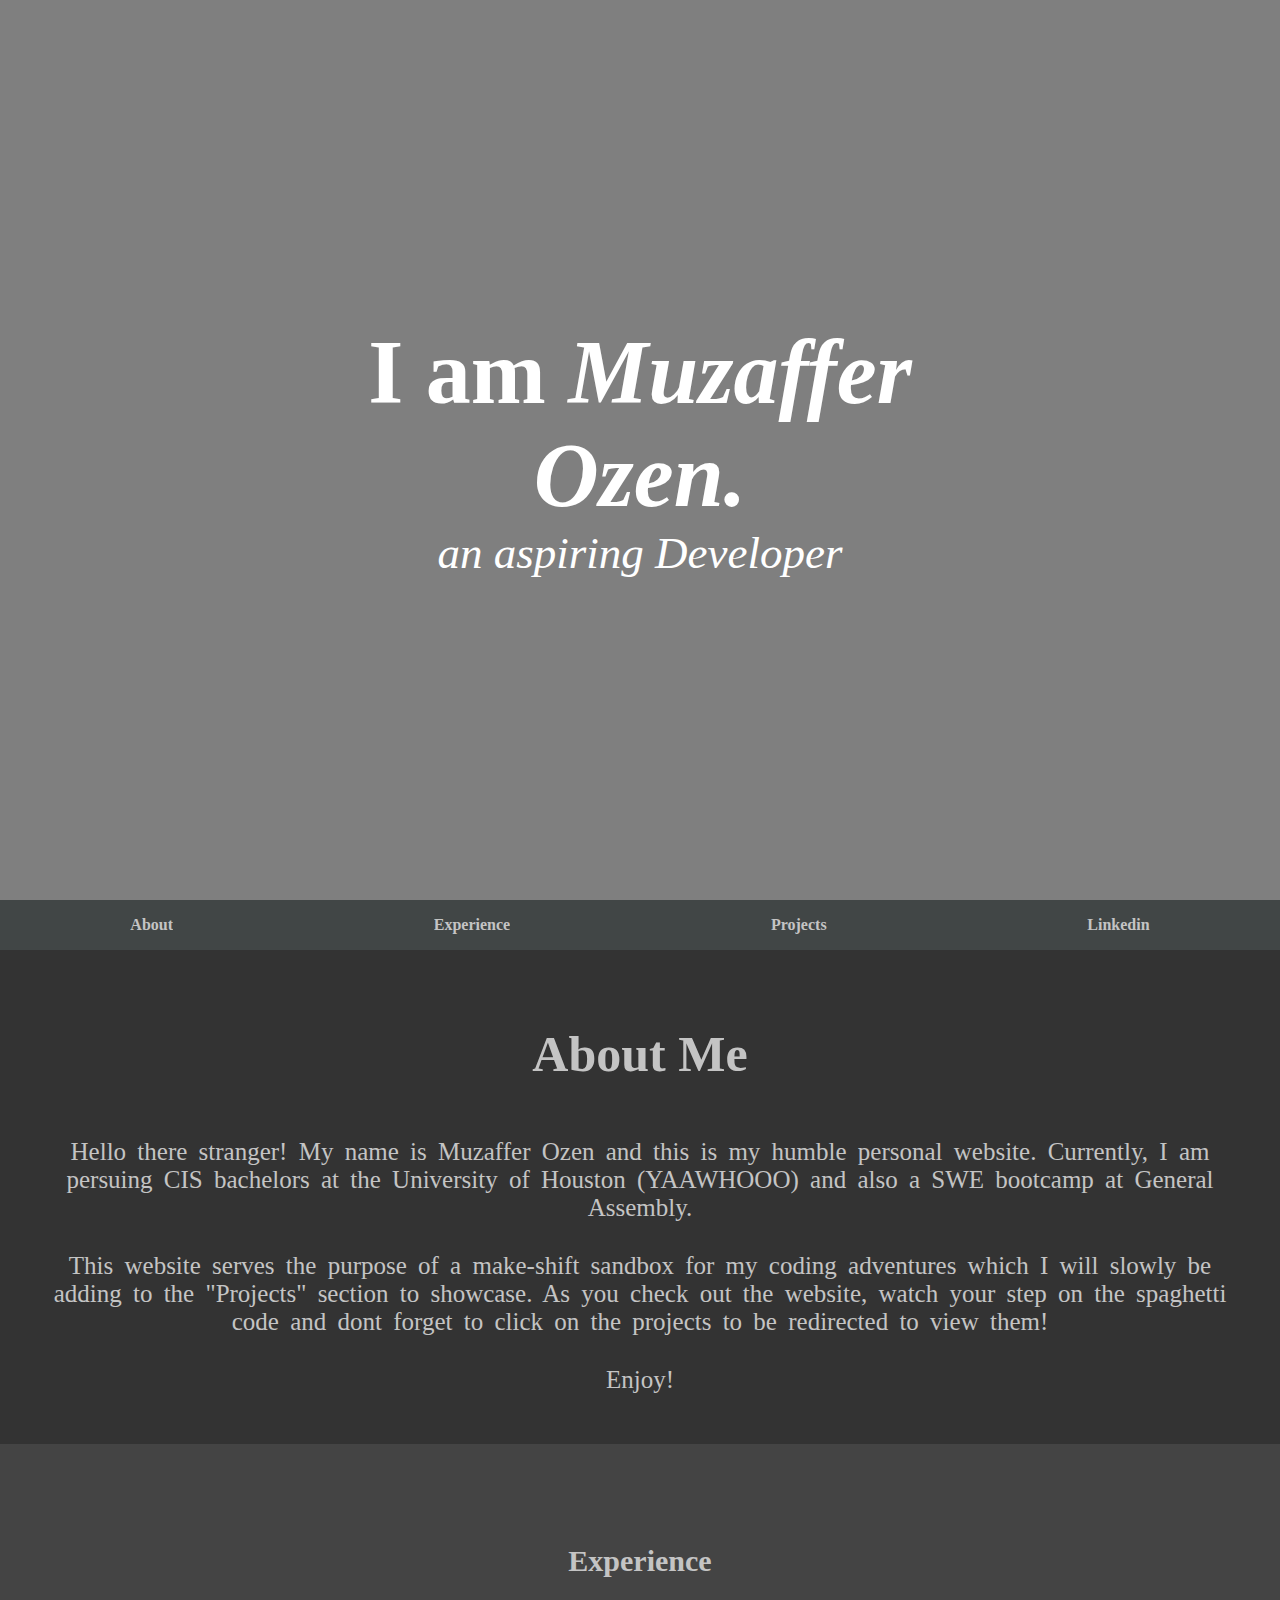
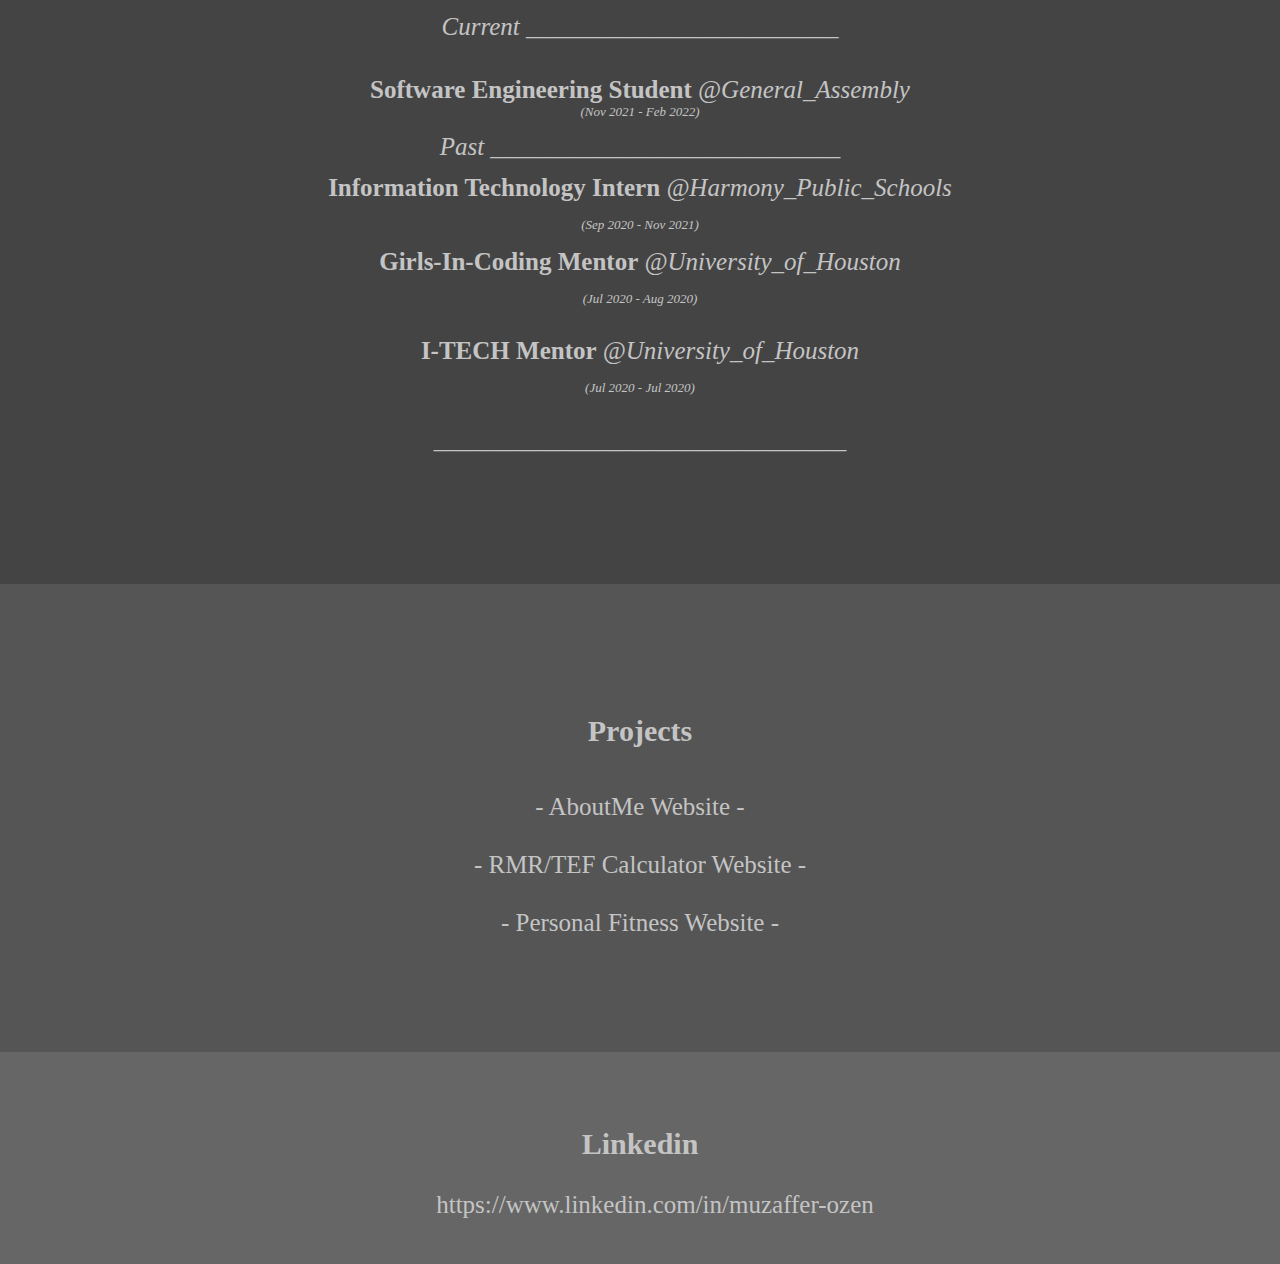
<file: main.html>
<!DOCTYPE html>
<main>
	<style>
		* {
			padding: 0;
			margin: 0;
			overflow-x: hidden;
		}

		html {
			scroll-behavior: smooth;
		}

		.hero-image {
			background-image: linear-gradient(rgba(0, 0, 0, 0.5), rgba(0, 0, 0, 0.5)), url("https://raw.githubusercontent.com/TeBossIzHere/aboutme/main/graffiti-waves-on-brick-wall-3840x2160_89475-mm-90.jpg");
			width: 100vw;
			height: 100vh;
			background-position: center;
			background-repeat: no-repeat;
			background-size: cover;
			position: relative;
		}

		.hero-text {
			font-family: Candara;
			text-align: center;
			position: absolute;
			top: 50%;
			left: 50%;
			transform: translate(-50%, -50%);
			color: white;
			font-size: 45px;
		}

		.firstslide {
			display: flex;
			background-color: #414646;
			height: 50px;
			color: #C4C4C4;
			justify-content: space-around;
			align-items: center;
		}

		.bbb {
			background-color: #333333;
			padding: 50px;
			background-position: center;
		}

		.secondslide {
			padding: 50px;
			font-size: 25px;
			background-color: #333333;
			text-align: center;
			color: #C4C4C4;
		}

		.ccc {
			background-color: #444444;
			padding: 50px;
			background-position: center;
		}

		.thirdslide {
			padding: 50px;
			font-size: 25px;
			background-color: #444444;
			text-align: center;
			color: #C4C4C4;
		}

		.fifthslide {
			padding: 50px;
			font-size: 25px;
			background-color: #555555;
			text-align: center;
			color: #C4C4C4;
		}

		.ddd {
			background-color: #555555;
			padding: 50px;
			background-position: center;
		}

		.sixthslide {
			margins: 5px;
			padding: 20px;
			font-size: 25px;
			background-color: #666666;
			text-align: center;
			color: #C4C4C4;
		}

		.eee {
			background-color: #666666;
			padding: 25px;
			background-position: center;
		}

    a {
      text-decoration : none;
      color : #C4C4C4;
    }
	</style>
	<div class="hero-image">
		<div class="hero-text">
			<h1>I am <i>Muzaffer Ozen.</i></h1>
     <p><i>an aspiring Developer</i></p>
   </div>
  </div>
  
  <div class="firstslide">
    <b><p><a href="#about">About</a></p></b>
    <b><p><a href="#experience">Experience</a></p></b>
    <b><p><a href="#projects">Projects</a></p></b>
    <b><p><a href="#linkedin">Linkedin</a></p></b>
  </div>
  
  <div class="secondslide" id="about">
    <div id="bbb">
    <h1 style="padding:25px;">About Me</h1>
      <p style="margin-top:30px; word-spacing: 5px;">Hello there stranger! My name is Muzaffer Ozen and this is my humble personal website. Currently, I am persuing CIS bachelors at the University of Houston (YAAWHOOO) and also a SWE bootcamp at General Assembly.</p>
      <p style="margin-top:30px; word-spacing: 5px;">This website serves the purpose of a make-shift sandbox for my coding adventures which I will slowly be adding to the "Projects" section to showcase. As you check out the website, watch your step on the spaghetti code and dont forget to click on the projects to be redirected to view them!<p>
      <p style="margin-top: 30px; word-spacing: 5px;">Enjoy!</p>
    </div>
  </div>
  
  <div class="thirdslide" id="experience">
    <div class="ccc">
      <h2 style="font-size: 30px;"> Experience </h2>
      <p style="padding: 35px;"><i>Current</i> _________________________</p>
      <p><b>Software Engineering Student</b> <i>@General_Assembly</i></p>
      <p style="font-size:13px;"> <i>(Nov 2021 - Feb 2022)</i></p>
      <p style="padding: 13px;"><i>Past</i> ____________________________</p>
      <p><b>Information Technology Intern</b> <i>@Harmony_Public_Schools</i></p>
      <p style="font-size:13px; padding: 15px;"><i>(Sep 2020 - Nov 2021)</i></p>
      <p><b>Girls-In-Coding Mentor</b> <i>@University_of_Houston</i></p>
      <p style="font-size:13px; padding: 15px;"><i>(Jul 2020 - Aug 2020)</i></p>
      <p style="padding: 15px;"><b>I-TECH Mentor</b> <i>@University_of_Houston</i></p>
      <p style="font-size:13px;"> <i>(Jul 2020 - Jul 2020)</i></p>
      <p style="padding: 30px;">_________________________________</p>
    </div>
  </div>
  
  <div class="fifthslide" id="projects">
    <div class="ddd">
      <h2 style="font-size: 30px; padding: 30px;"> Projects </h2>
      <p style="padding: 15px;"> - <a target="_blank" href="https://www.muzafferozen.com/">AboutMe Website</a> - </p>
      <p style="padding: 15px;"> - <a target="_blank" href="https://www.muzafferozen.com/javascript-calculator-project">RMR/TEF Calculator Website</a> - </p>
      <p style="padding: 15px;"> - Personal Fitness Website - </p>
    </div>
  </div>
  
  <div class="sixthslide" id="linkedin">
    <div class="eee">
      <h2 style="font-size: 30px; padding: 30px;">Linkedin</h2>
      <p style="text-indent: 30px"><a href="https://www.linkedin.com/in/muzaffer-ozen-b912751ab">https://www.linkedin.com/in/muzaffer-ozen</a></p>
    </div>
  </div>
</main>
</file>
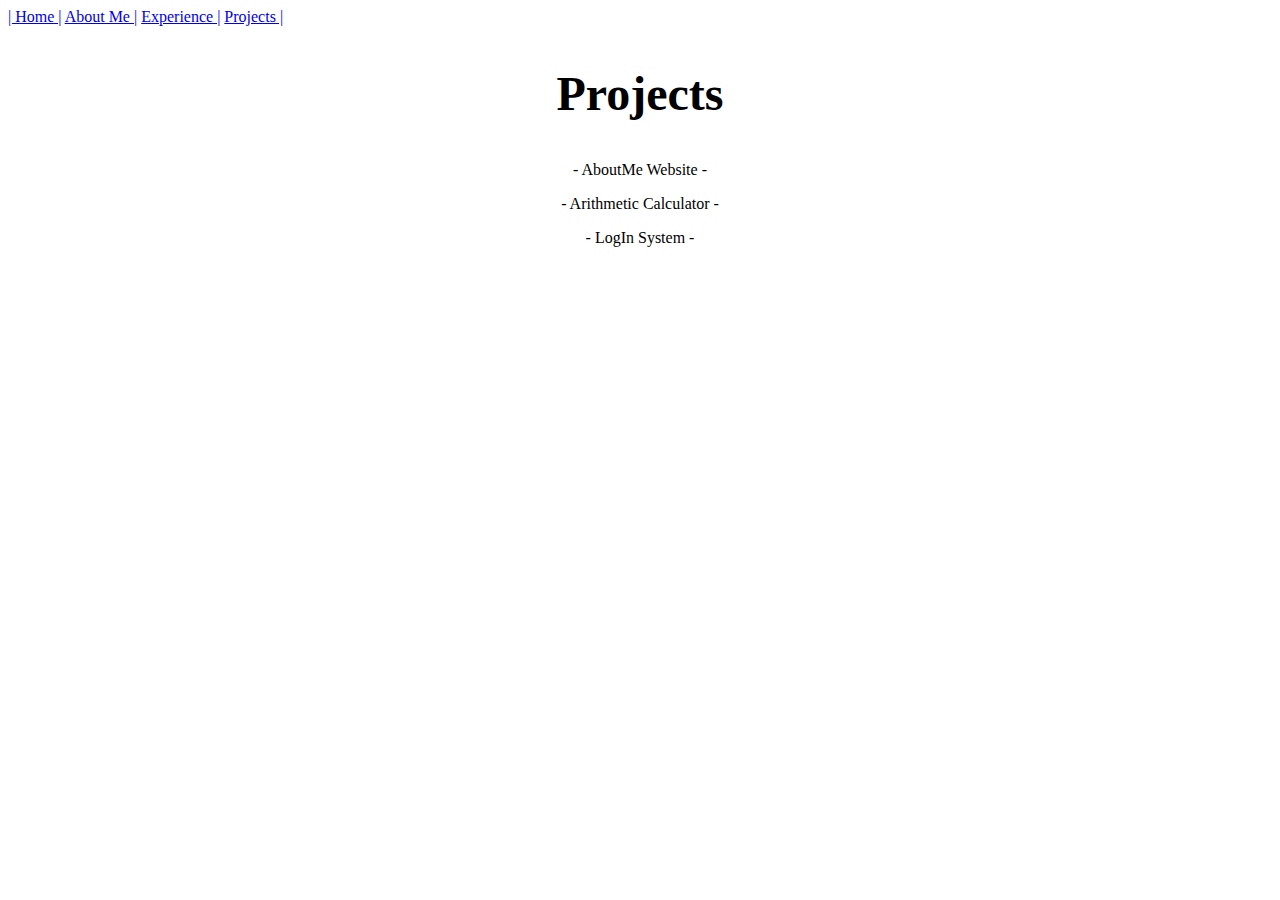
<file: projects.index.html>
<!DOCTYPE html>
<main>
    <a href="https://www.muzafferozen.com/">| Home |</a>
    <a href="https://www.muzafferozen.com/aboutme.index"> About Me |</a>
    <a href="https://www.muzafferozen.com/experience.index"> Experience |</a>
    <a href="https://www.muzafferozen.com/projects.index"> Projects |</a>
  <style> div {text-align:center;}</style>
<div>
<h2 style="font-size: 300%;"> Projects </h2>
  <div2 style="font-size: 100%;">
    <p> - AboutMe Website -</p>
    <p> - Arithmetic Calculator -</p>
    <p> - LogIn System -</p>
  </div2>
  </div>
</main>
</file>
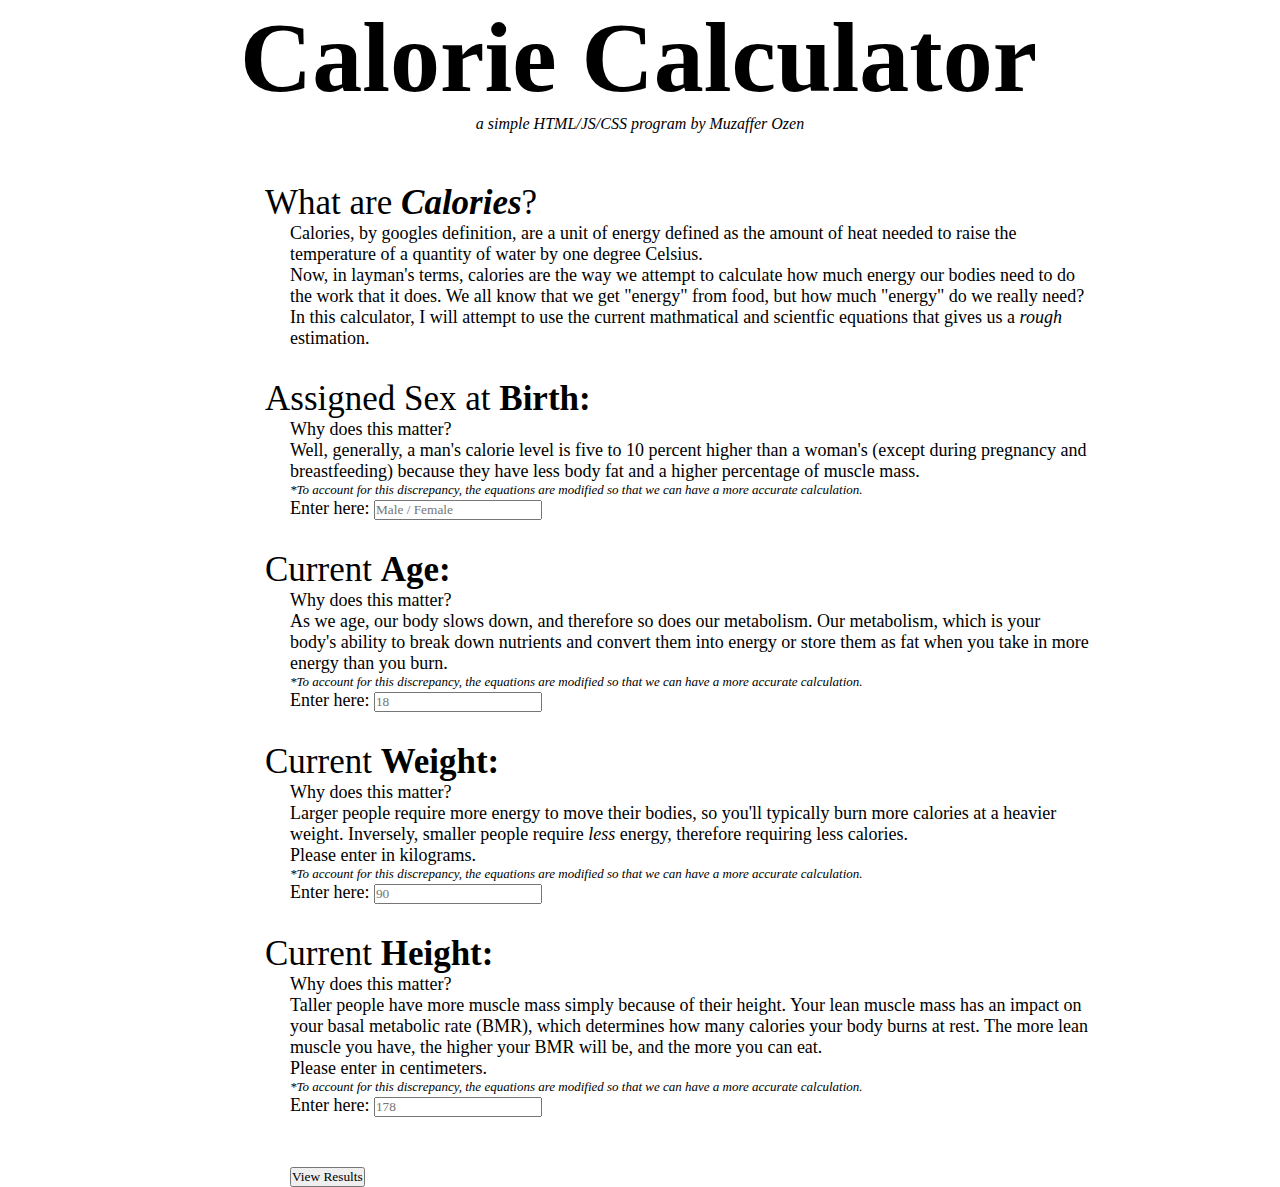
<file: CalculatorBMI/CalculatorBMI.html>
<!DOCTYPE html>
<html style="background-color:white;">

<head>
	<meta charset="utf-8">
	<meta name="viewport" content="width=device-width">
	<title>Calorie Calculator</title>
	<link href="/style.css" rel="stylesheet" type="text/css" />
</head>

<body style="display:block;width:800px; margin:0 auto;background-color:white;">
	<!-- DIV for title ----------------------------->
	<div id="title">
		<h1 style="font-size: 100px;">Calorie Calculator</h1>
	</div>

	<!-- DIV for subtitle -------------------------->
	<div id="sub-Title" style="text-align: center;">
		<p1><i>a simple HTML/JS/CSS program by Muzaffer Ozen</i></p1>
      </div>

    <!-- DIV for What are Calories ----------------->
    <div id="what" style="margin-top: 50px;">
      <p1 style="font-size: 35px; position:relative;left:25px; right:25px;">What are <i><b>Calories</b></i>?<p1>
        <article style="font-size:18px;position: relative;left:25px;right:25px;">
          <p>Calories, by googles definition, are a unit of energy defined as the amount of heat needed to raise the temperature of a quantity of water by one degree Celsius.<p> 

          <p>Now, in layman's terms, calories are the way we attempt to calculate how much energy our bodies need to do the work that it does. We all know that we get "energy" from food, but how much "energy" do we really need? </p>
            
          <p>In this calculator, I will attempt to use the current mathmatical and scientfic equations that gives us a <i>rough</i> estimation.<p>
        </article>
    </div>

    <!-- DIV for Assigned Sex at Birth ----------->
    <div id="sexInput" style="margin-top:30px;">
      <p2 style="font-size:35px;position:relative;left:25px;right:25px;">Assigned Sex at <b>Birth:</b></p2>
        <article style="font-size:18px;position: relative;left:50px;right:50px;">
          <p>Why does this matter? </p>

          <p>Well, generally, a man's calorie level is five to 10 percent higher than a woman's (except during pregnancy and breastfeeding) because they have less body fat and a higher percentage of muscle mass.</p>

          <p style="font-size:13px;"><i>*To account for this discrepancy, the equations are modified so that we can have a more accurate calculation.</i></p>

          <p>Enter here: <input id="sex" placeholder="Male / Female"></input></p>
        </article>
    </div>

    <!-- DIV for Current Age ----------------------->
    <div id="ageInput" style="margin-top:30px;"> 
      <p2 style="font-size:35px;position:relative;left:25px;right:25px;">Current <b>Age:</b></p2>
        <article style="font-size:18px;position: relative;left:50px;right:50px;">
          <p>Why does this matter? </p>

          <p>As we age, our body slows down, and therefore so does our metabolism. Our metabolism, which is your body's ability to break down nutrients and convert them into energy or store them as fat when you take in more energy than you burn.</p>

          <p style="font-size: 13px;"><i>*To account for this discrepancy, the equations are modified so that we can have a more accurate calculation.</i></p>

          <p>Enter here: <input id="age" placeholder="18"></input></p>
        </article>
    </div>

    <!-- DIV for Current Weight -------------------->
    <div id="weightInput" style="margin-top:30px;"> 
      <p2 style="font-size:35px;position:relative;left:25px;right:25px;">Current <b>Weight:</b></p2>
        <article style="font-size:18px;position: relative;left:50px;right:50px;">
          <p>Why does this matter? </p>

          <p>Larger people require more energy to move their bodies, so you'll typically burn more calories at a heavier weight. Inversely, smaller people require <i>less</i> energy, therefore requiring less calories.</p>

          <p>Please enter in kilograms.</p>

          <p style="font-size: 13px;"><i>*To account for this discrepancy, the equations are modified so that we can have a more accurate calculation.</i></p>

          <p>Enter here: <input id="weight" placeholder="90"></input></p>
        </article>
    </div>

    <!-- DIV for Current Height -------------------->
    <div id="heightInput" style="margin-top:30px;"> 
      <p2 style="font-size:35px;position:relative;left:25px;right:25px;">Current <b>Height:</b></p2>
        <article style="font-size:18px;position: relative;left:50px;right:50px;">
          <p>Why does this matter? </p>

          <p>Taller people have more muscle mass simply because of their height. Your lean muscle mass has an impact on your basal metabolic rate (BMR), which determines how many calories your body burns at rest. The more lean muscle you have, the higher your BMR will be, and the more you can eat.</p>

          <p>Please enter in centimeters.</p>

          <p style="font-size: 13px;"><i>*To account for this discrepancy, the equations are modified so that we can have a more accurate calculation.</i></p>

          <p>Enter here: <input id="height" placeholder="178"></input></p>
        </article>
    </div>

    <!-- DIV for Submit BUTTON -------------->
    <div id="submitButton" style="position: relative;margin-top:50px;left:50px;right:50px;">
      <button onclick="submitButtonFunction()">View Results</button>
    </div>

    <!-- DIV for Results -------------------->
    <div id="resultInput" style="margin-top:30px;"> 
      <p2 id="titleResults" style="font-size:35px;position:relative;left:25px;right:25px;"></p2>
        <article style="font-size:18px;position: relative;left:50px;right:50px;">
          <p id="rmrDisplay"></p>
          <p id="tefDisplay"></p>
        </article>
    </div>


  <script>
    function submitButtonFunction() {
    var sexInput = document.getElementById("sex").value;
    var ageInput = document.getElementById("age").value;
    var weightInput = document.getElementById("weight").value;
    var heightInput = document.getElementById("height").value;

    document.getElementById("titleResults").innerHTML = "Your <b>Results:</b>";
  
    let rmr; 
    if (sexInput.replace(/\s/g, '').toLowerCase() === "male") {
      rmr = (10 * weightInput) + (6.25 * heightInput) - (5 * ageInput) + 5;
      document.getElementById("rmrDisplay").innerHTML = "Your resting metabolic rate (RMR) is approximately " + rmr + " calories.";
      //console.log("Your resting metabolic rate (RMR) is: " + rmr);
    } else if (sexInput.replace(/\s/g, '').toLowerCase() === "female") {
      rmr = (10 * weightInput) + (6.25 * heightInput) - (5 * ageInput) - 161;
      document.getElementById("rmrDisplay").innerHTML = "Your resting metabolic rate (RMR) is approximately " + rmr + " calories.";
      //console.log("Your resting metabolic rate (RMR) is: " + rmr);
    }

    let tef = rmr + (rmr * 0.2);
    document.getElementById("tefDisplay").innerHTML = "However, including the thermal effect of food (TEF), a more accurate respresentation for your calories would be, without any exercise, is approximately " + tef + " calories.";

    }

  </script>
  </body>
</html>
</file>
<file: style.css>
* {
  margin: 0;
  padding: 0;
  box-sizing: border-box;
  font-family: Heebo, thin;
}

 a, a:hover, a:focus, a:active {
  text-decoration: none;
  color: #91c279;
 }

body {
  height: 100vh;
  /* background-color: rgb(50, 50, 140); */
  background-color: #282c34;
  display: flex;
  align-items: center;
  justify-content: center;
}

#content {
  display: flex;
  flex-direction: column;
  width: 595px;
}

#firstName, #lastName, #title, #projects {
  display:flex;
  flex-direction: row;
}

#declaration {
  display: flex;
}

#worldTravelerLink, #workoutPlannerLink, #weatherTrackerLink, #linkedinLink, #emailLink, #gitHubLink {
  width: auto; 
  display:flex;
  align-items:center;
  color: #91c279;
  font-size: 1.17em;
  font-weight: bolder;
}

#worldTravelerLink:hover, #workoutPlannerLink:hover, #weatherTrackerLink:hover, #linkedinLink:hover, #gitHubLink:hover  {
  background-color: #3a404a;
}

#worldTravelerContainer, #workoutPlannerContainer, #weatherTrackerContainer, #contactsContainer, #linkedinContainer, #emailContainer, #gitHubContainer {
  display:flex;
}

/* smartphones, iPhone, portrait 480x320 phones */
@media (min-width:320px)  {
  #mainBox {
    zoom: 0.6;
  }
}

/* big landscape tablets, laptops, and desktops */
@media (min-width:1025px) {
  #mainBox {
    zoom: 1;
  }
}
</file>
